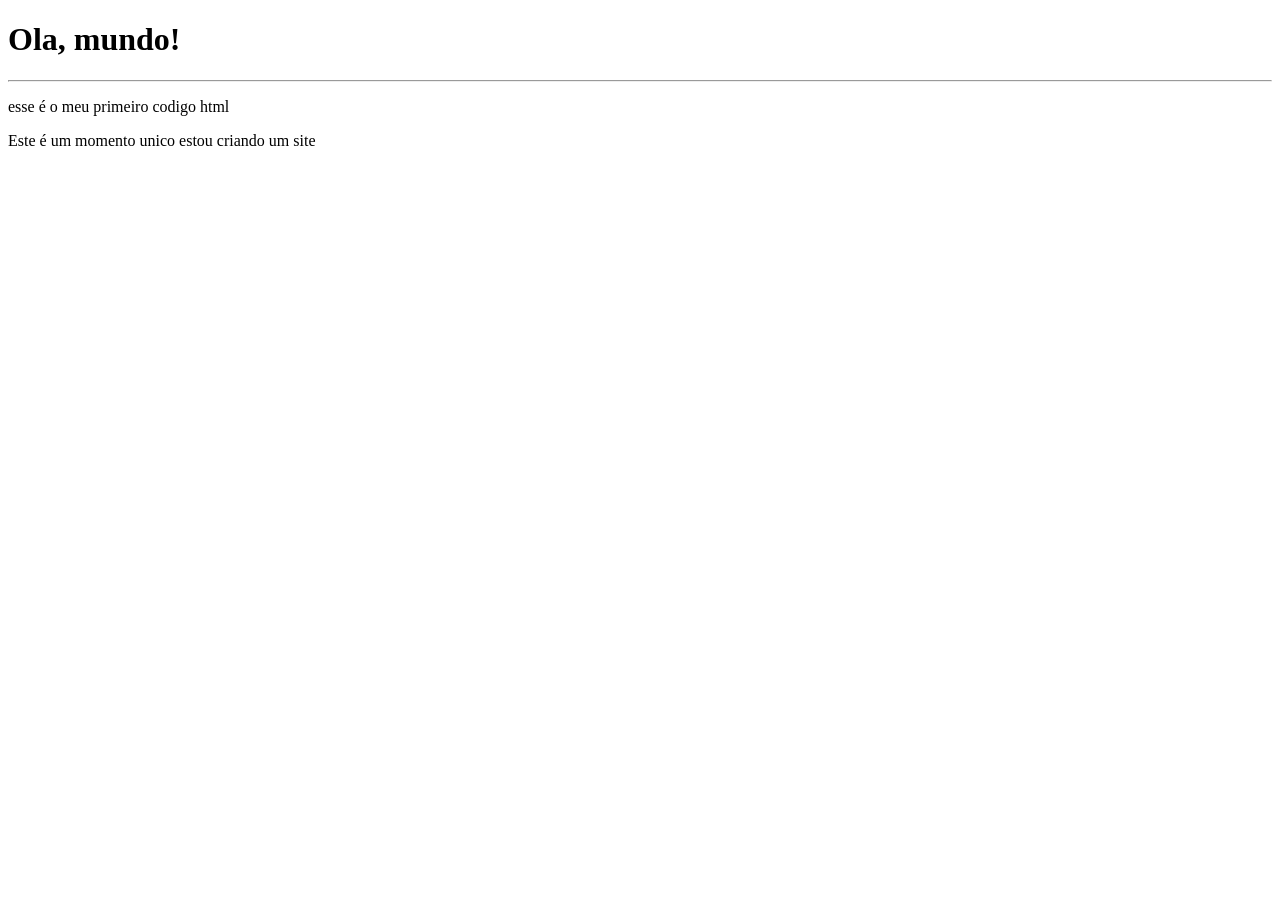
<file: ex001/index.html>
<!DOCTYPE html>
 <html lang="pt-br">
 <head>
    <meta charset="UTF-8">
    <meta name="viewport" content="width=device-width, initial-scale=1.0">
    <title>meu primeiro exercício</title>
 </head>
 <body>
    <h1>
        Ola, mundo!
    </h1>
    <hr>
    <p>
        esse é o meu primeiro codigo html
    </p>
    
    <p>
        Este é um momento unico estou criando um site
    </p>
 </body>
 </html>
</file>
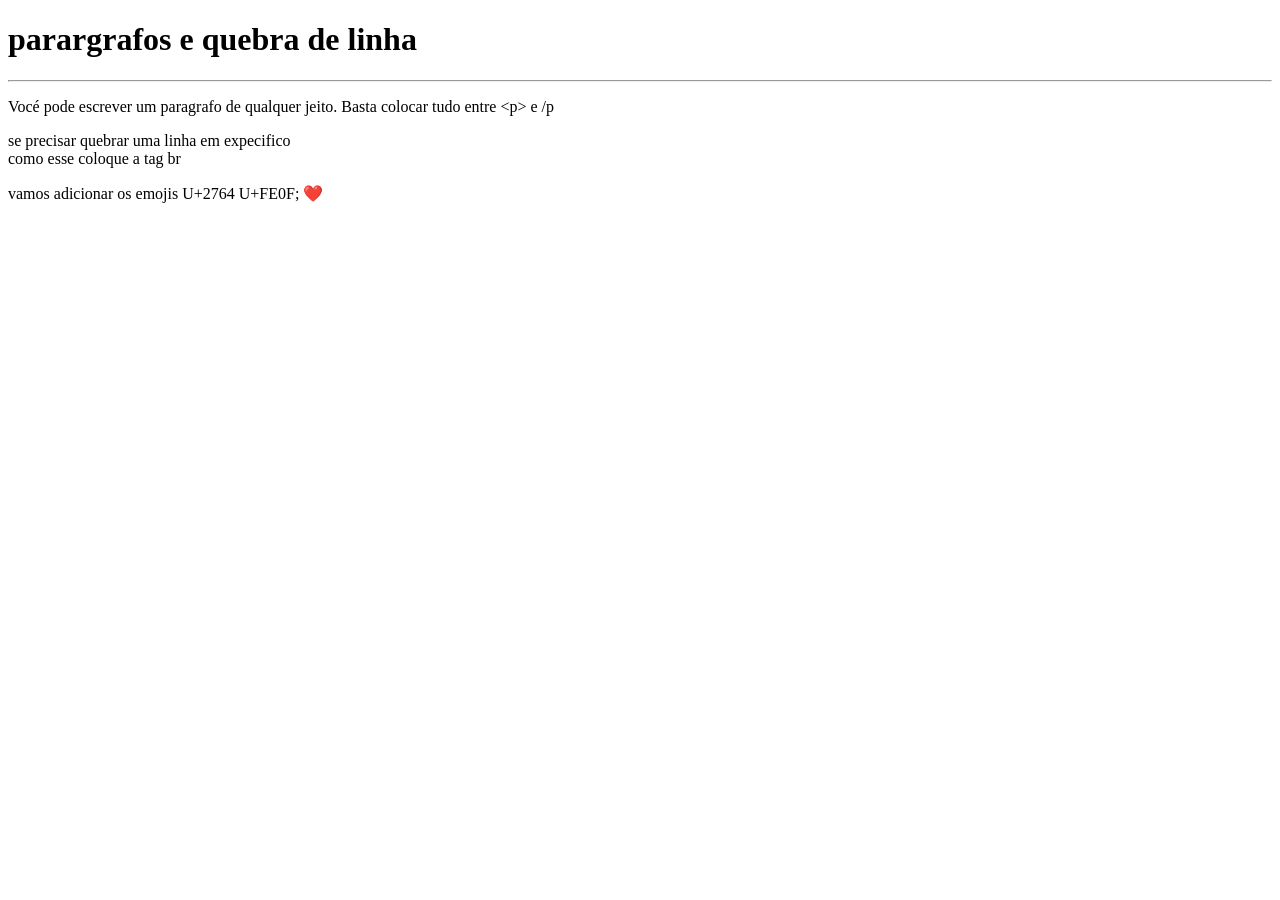
<file: ex002/index.html>
<!DOCTYPE html>
<html lang="pt-br">
<head>
    <meta charset="UTF-8">
    <meta name="viewport" content="width=device-width, initial-scale=1.0">
    <title>paragrafos</title>
</head>
<body>
    <h1>parargrafos e quebra de linha</h1>
    <hr>
    <p>
        Vocé pode escrever um paragrafo de qualquer jeito. Basta colocar tudo entre &lt;p&gt; e /p
    </p>
    <p>
        se precisar quebrar uma linha em expecifico <br>como esse coloque a tag br
    </p>
    <p>
        vamos adicionar os emojis

         U+2764 U+FE0F;
         ❤️
    </p>
</body>
</html>
</file>
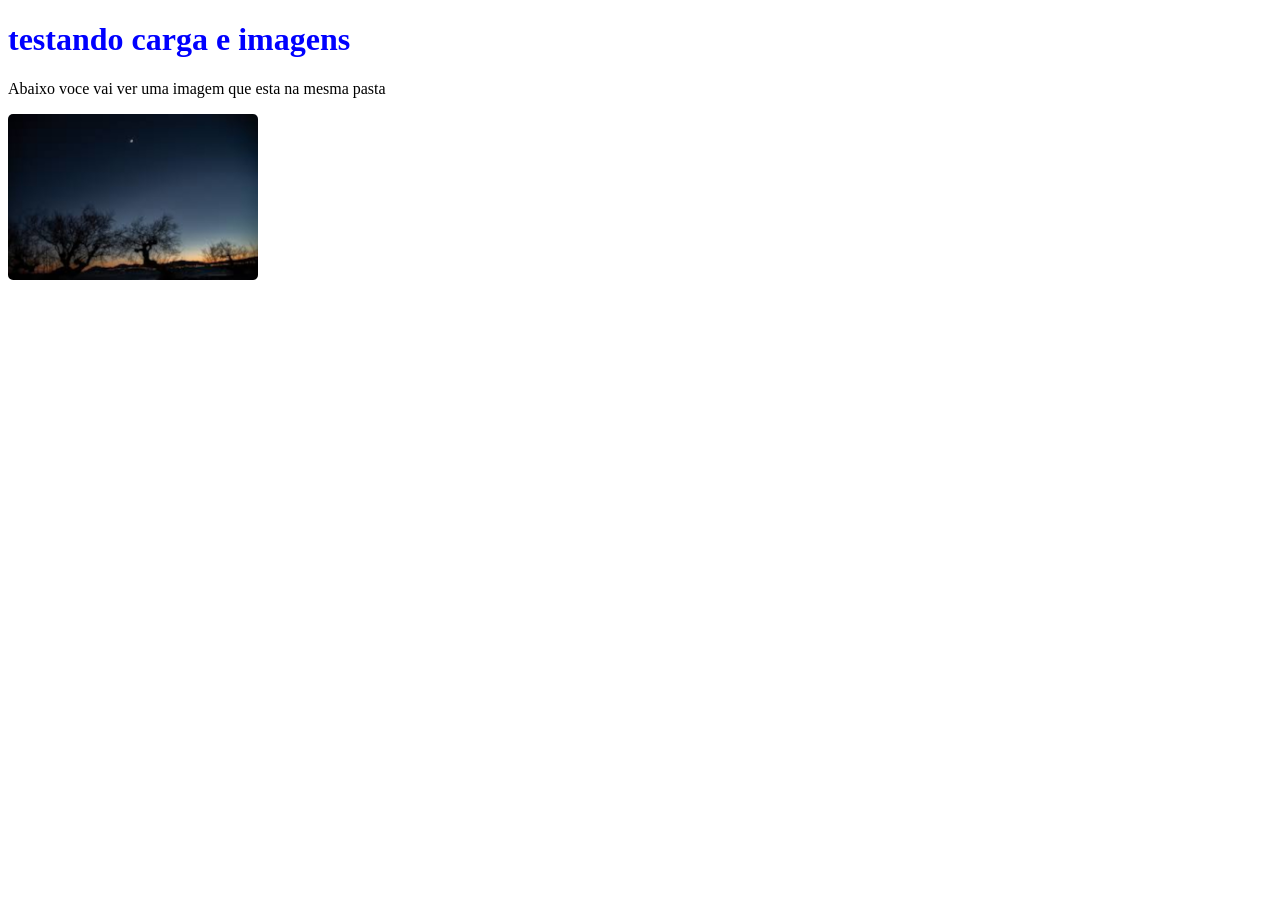
<file: ex003/index.html>
<!DOCTYPE html>
<html lang="en">
<head>
    <meta charset="UTF-8">
    <meta name="viewport" content="width=device-width, initial-scale=1.0">
    <link rel="stylesheet" href="style.css">
    <title>Document</title>
</head>
<body>
    <h1>
        testando carga e imagens
    </h1>
    <p>
        Abaixo voce vai ver uma imagem que esta na mesma pasta
    </p>
    <img class="paisagem" src="img/paisagem1080.jpeg" alt="">
    

</body>
</html>
</file>
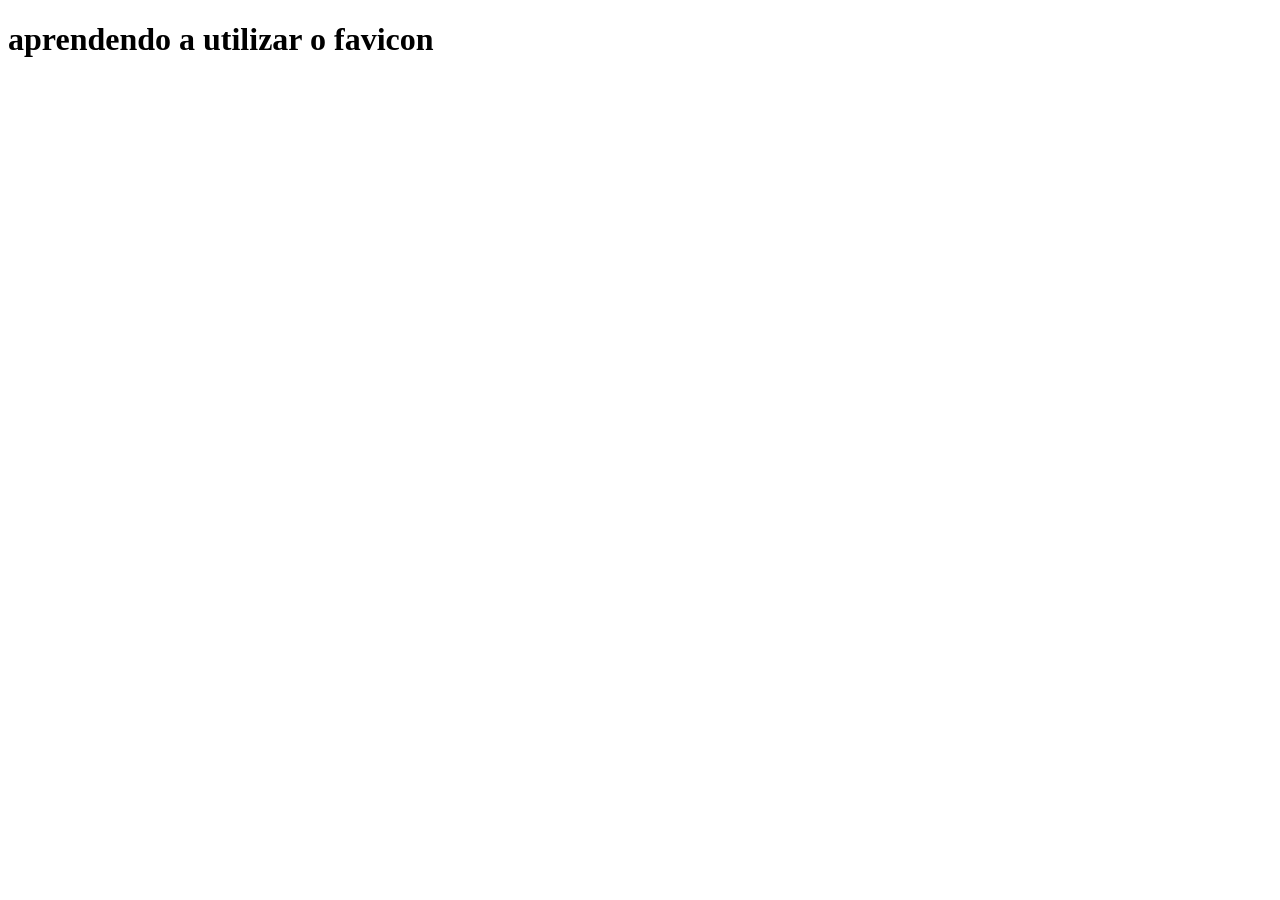
<file: ex004/index.html>
<!DOCTYPE html>
<html lang="en">
<head>
    <meta charset="UTF-8">
    <meta name="viewport" content="width= , initial-scale=1.0">
    <link rel="shortcut icon" href="Designbolts-Cute-Social-2014-HTML5.256.png" type="image/x-icon">
    <title>Document</title>
</head>
<body>
    <h1>
        aprendendo a utilizar o favicon
    </h1>
</body>
</html>
</file>
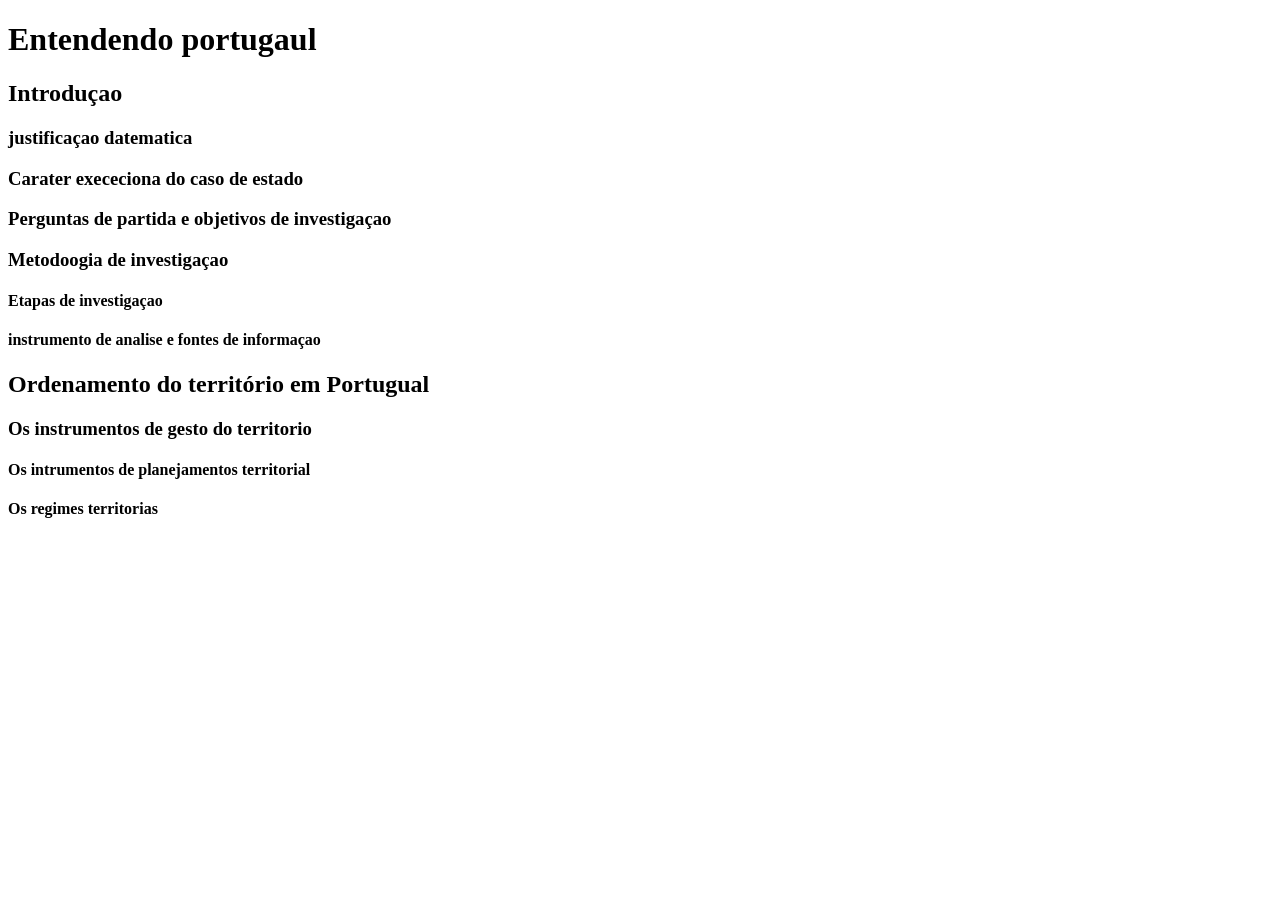
<file: ex006/index.html>
<!DOCTYPE html>
<html lang="pt-br">
<head>
    <meta charset="UTF-8">
    <meta name="viewport" content="width=device-width, initial-scale=1.0">
    <title>Hierarquia de titulos</title>
</head>
<body>
    <h1>
        Entendendo portugaul
    </h1>
    <h2>
        Introduçao
    </h2>
    <h3>justificaçao datematica</h3>
    <h3>Carater exececiona do caso de estado</h3>
    <h3>Perguntas de partida e objetivos de investigaçao</h3>
    <h3>Metodoogia de investigaçao</h3>
    <h4>Etapas de investigaçao</h4>
    <h4>instrumento de analise e fontes de informaçao</h4>
    <h2>
        Ordenamento do território em Portugual
    </h2>
    <h3>Os instrumentos de gesto do territorio</h3>
    <h4>Os intrumentos de planejamentos territorial</h4>
    <h4>Os regimes territorias</h4>

</body>
</html>
</file>
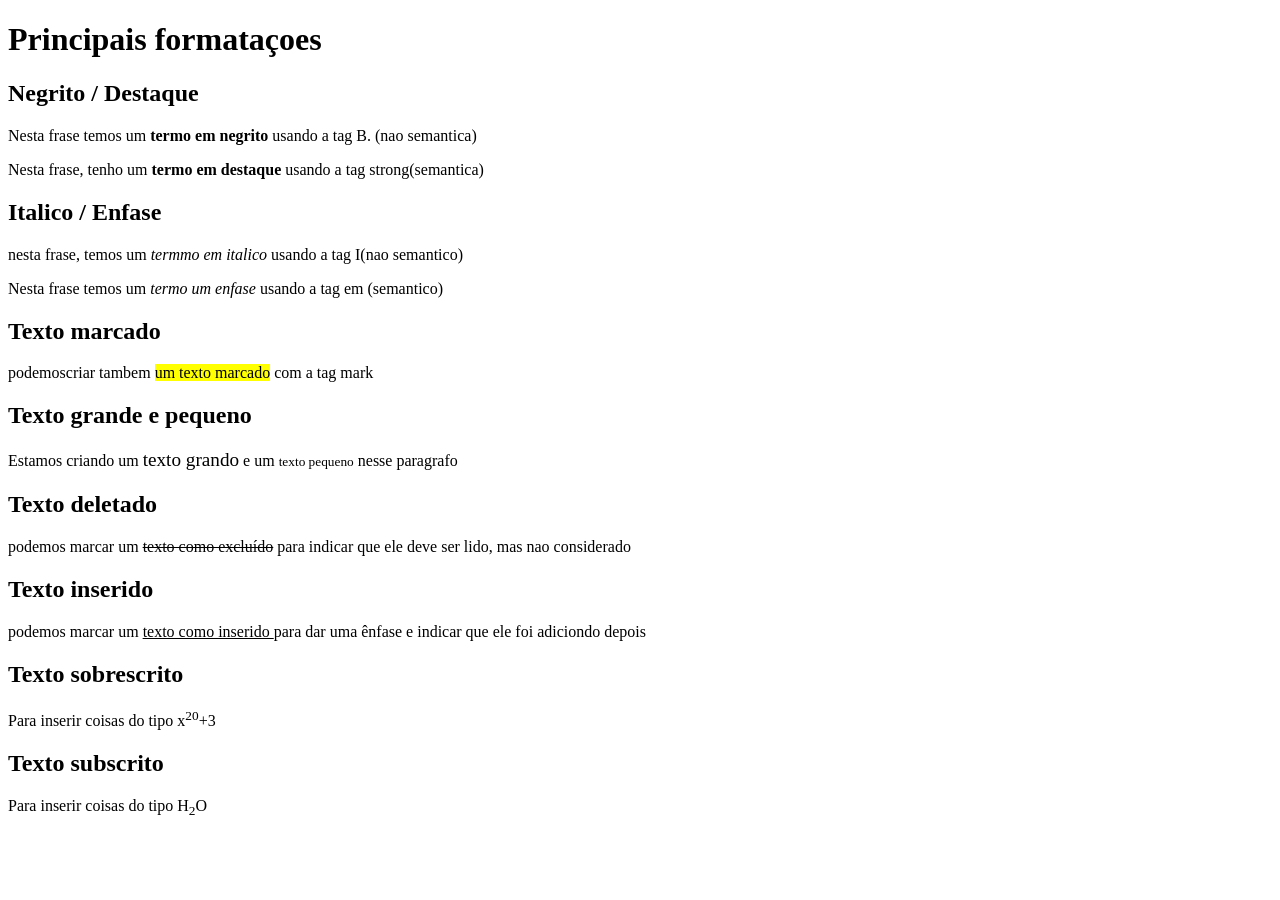
<file: ex007/index.html>
<!DOCTYPE html>
<html lang="pt-br">
<head>
    <meta charset="UTF-8">
    <meta name="viewport" content="width=device-width, initial-scale=1.0">
    <title>Formataçoes de texto</title>
</head>
<body>
    <h1>Principais formataçoes</h1>
    <h2>Negrito / Destaque</h2>
    <p>Nesta frase temos um  <b>termo em negrito </b> usando a tag B. (nao semantica)</p>
    <p>Nesta frase, tenho um <strong>termo em destaque</strong> usando a tag strong(semantica)</p>
    <h2>Italico / Enfase</h2>
    <p>nesta frase, temos um <i>termmo em italico</i> usando a tag I(nao semantico)</p>
    <p>Nesta frase temos um <em>termo um enfase </em>usando a tag em (semantico)</p>
    <h2> Texto marcado</h2>
    <p>podemoscriar tambem <mark>um texto marcado</mark> com a tag mark</p>
    <h2>Texto grande e pequeno</h2>
    <p>Estamos criando um <big>texto grando</big> e um <small>texto pequeno</small> nesse paragrafo</p>
    <h2>Texto deletado</h2>
    <p>podemos marcar um <del>texto como excluído</del> para indicar que ele deve ser lido, mas nao considerado</p>
    <h2>Texto inserido</h2>
    <p>podemos marcar um <ins>texto como inserido </ins>para dar uma ênfase e indicar que ele foi adiciondo depois</p>
    <h2>Texto sobrescrito</h2>
    <p>Para inserir coisas do tipo x<sup>20</sup>+3</p>
    <h2>Texto subscrito</h2>
    <p>Para inserir coisas do tipo H<sub>2</sub>O</p>
</body>
</html>
</file>
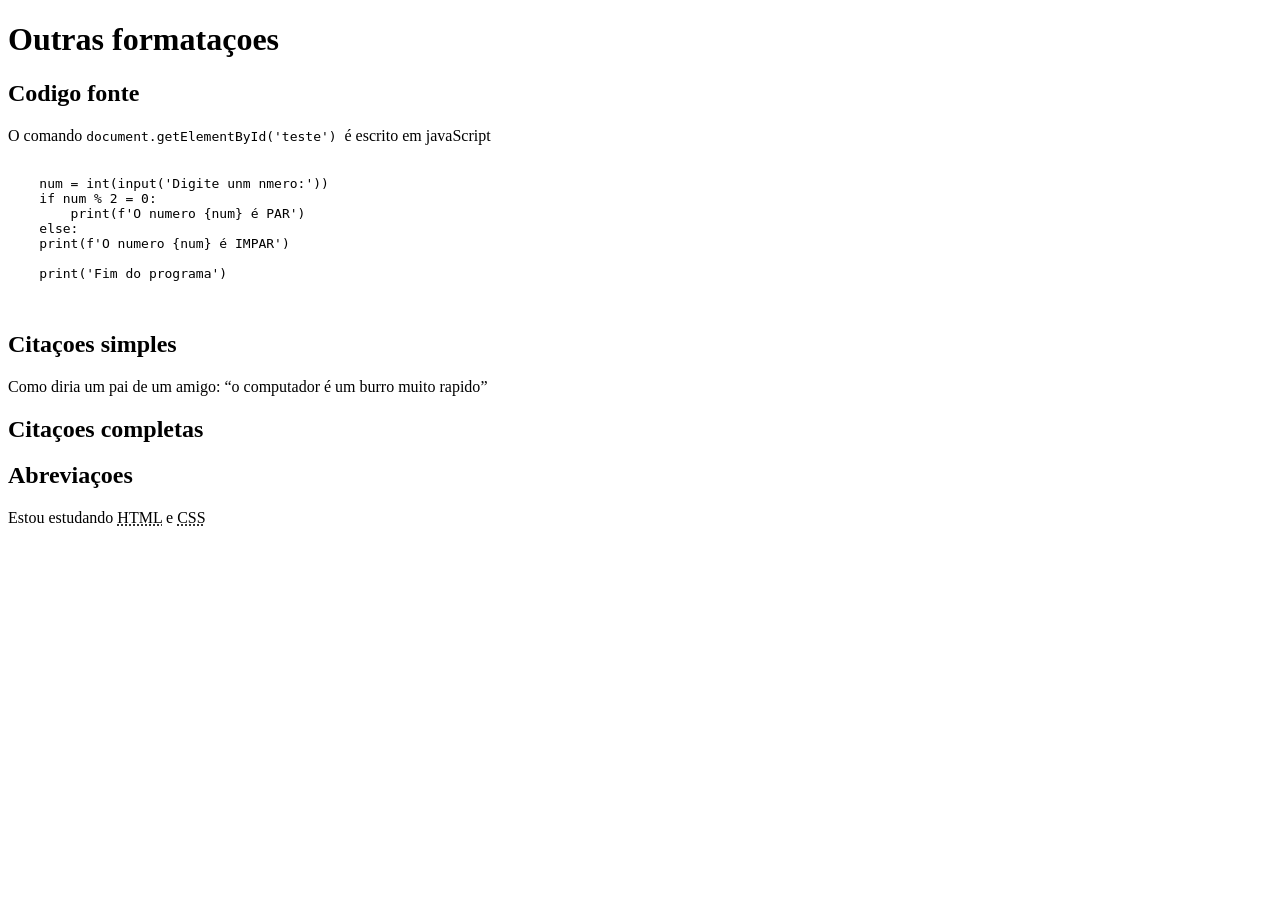
<file: ex008/index.html>
<!DOCTYPE html>
<html lang="pt-br">
<head>
    <meta charset="UTF-8">
    <meta name="viewport" content="width=device-width, initial-scale=1.0">
    <title>Document</title>
</head>
<body>
    <h1>Outras formataçoes</h1>
    <h2>Codigo fonte</h2>
    <p>O comando <code>document.getElementById('teste') </code>é escrito em javaScript</p>
    <pre>
        <code>
    num = int(input('Digite unm nmero:'))
    if num % 2 = 0:
        print(f'O numero {num} é PAR')
    else:
    print(f'O numero {num} é IMPAR')

    print('Fim do programa')
        </code>
    </pre>
    <h2>Citaçoes simples</h2>
    <p>Como diria um pai de um amigo: <q>o computador é um burro muito rapido</q></p>
    <h2>Citaçoes completas</h2>
    <p></p>
    <h2>Abreviaçoes</h2>
    <p>Estou estudando <abbr title="Hyper text markup langueage">HTML</abbr> e <abbr title="Cascading style sheets">CSS</abbr></p>
    

</body>
</html>
</file>
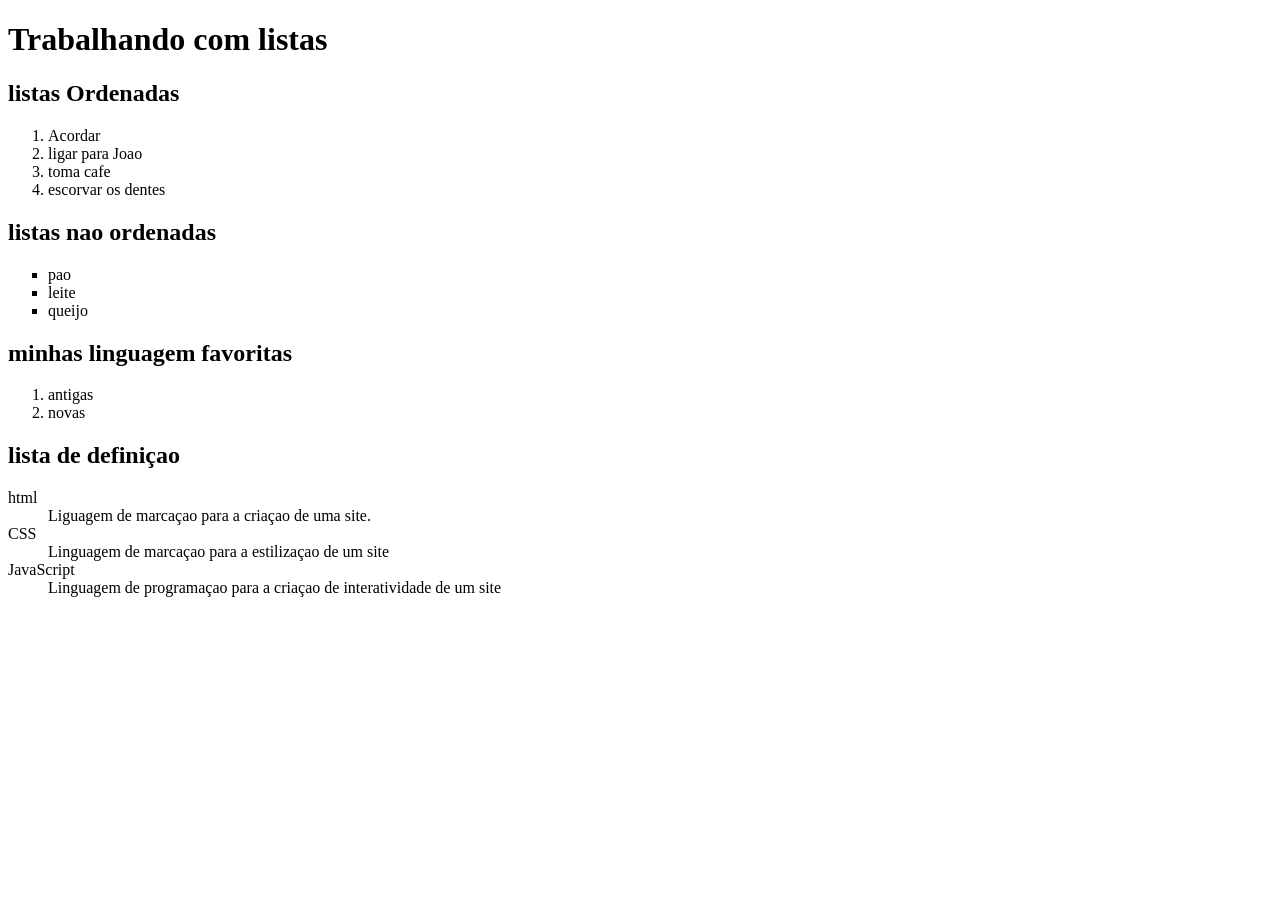
<file: ex009/index.html>
<!DOCTYPE html>
<html lang="pt-br">

<head>
    <meta charset="UTF-8">
    <meta name="viewport" content="width=device-width, initial-scale=1.0">
    <title>Document</title>
</head>

<body>
    <h1>Trabalhando com listas</h1>
    <h2>listas Ordenadas</h2>

    <ol type="1">
        <li>Acordar </li>
        <li>ligar para Joao </li>
        <li>toma cafe</li>
        <li>escorvar os dentes</li>
    </ol>
    <h2>listas nao ordenadas</h2>
    <ul type="square">
        <li>pao</li>
        <li>leite</li>
        <li>queijo</li>

    </ul>
    <h2>minhas linguagem favoritas</h2>
    <ol>
        <li>antigas</li>
        <ol></ol>
        <li>novas</li>
        <ol></ol>
    </ol>
    <h2>lista de definiçao</h2>
<dl>
    <dt>html</dt><!--termo-->
    <dd>Liguagem de marcaçao para a criaçao de uma site.</dd><!--descriçao-->
    <dt>CSS</dt>
    <dd>Linguagem de marcaçao para a estilizaçao de um site</dd>
    <dt>JavaScript</dt>
    <dd>Linguagem de programaçao para a criaçao de interatividade de um site</dd>
</dl>
</body>

</html>
</file>
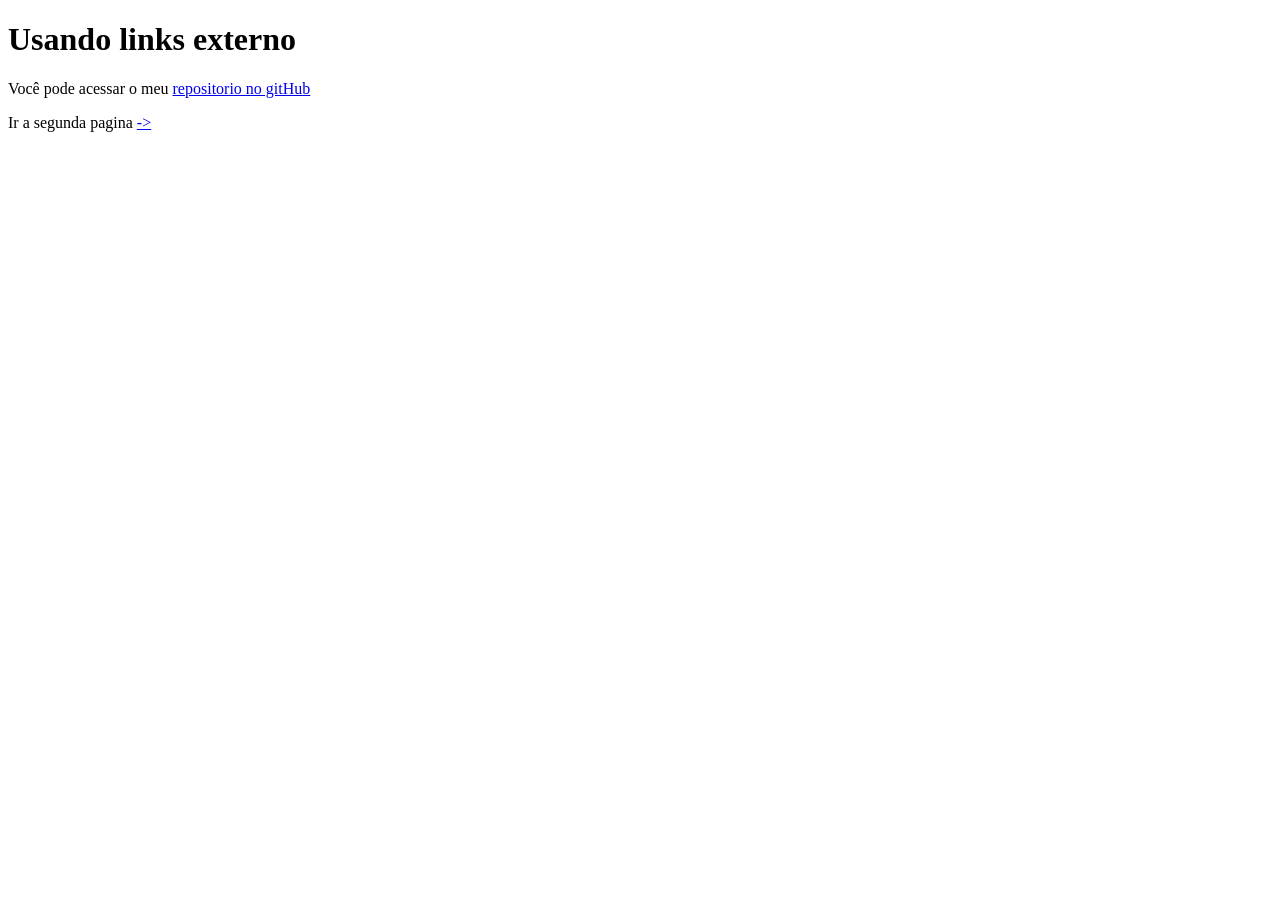
<file: ex010/index.html>
<!DOCTYPE html>
<html lang="pt-br">
<head>
    <meta charset="UTF-8">
    <meta name="viewport" content="width=device-width, initial-scale=1.0">
    <title>Document</title>
</head>
<body>
    <h1>Usando links externo</h1>
    <p>Você pode acessar o meu <a href="https://github.com/RodolfoLuiz2005?tab=repositories" target="_blank" rel="external">repositorio no gitHub</a></p>
<p>Ir a segunda pagina <a href="site2.html"  rel="next">-></a></p>
</body>
</html>
</file>
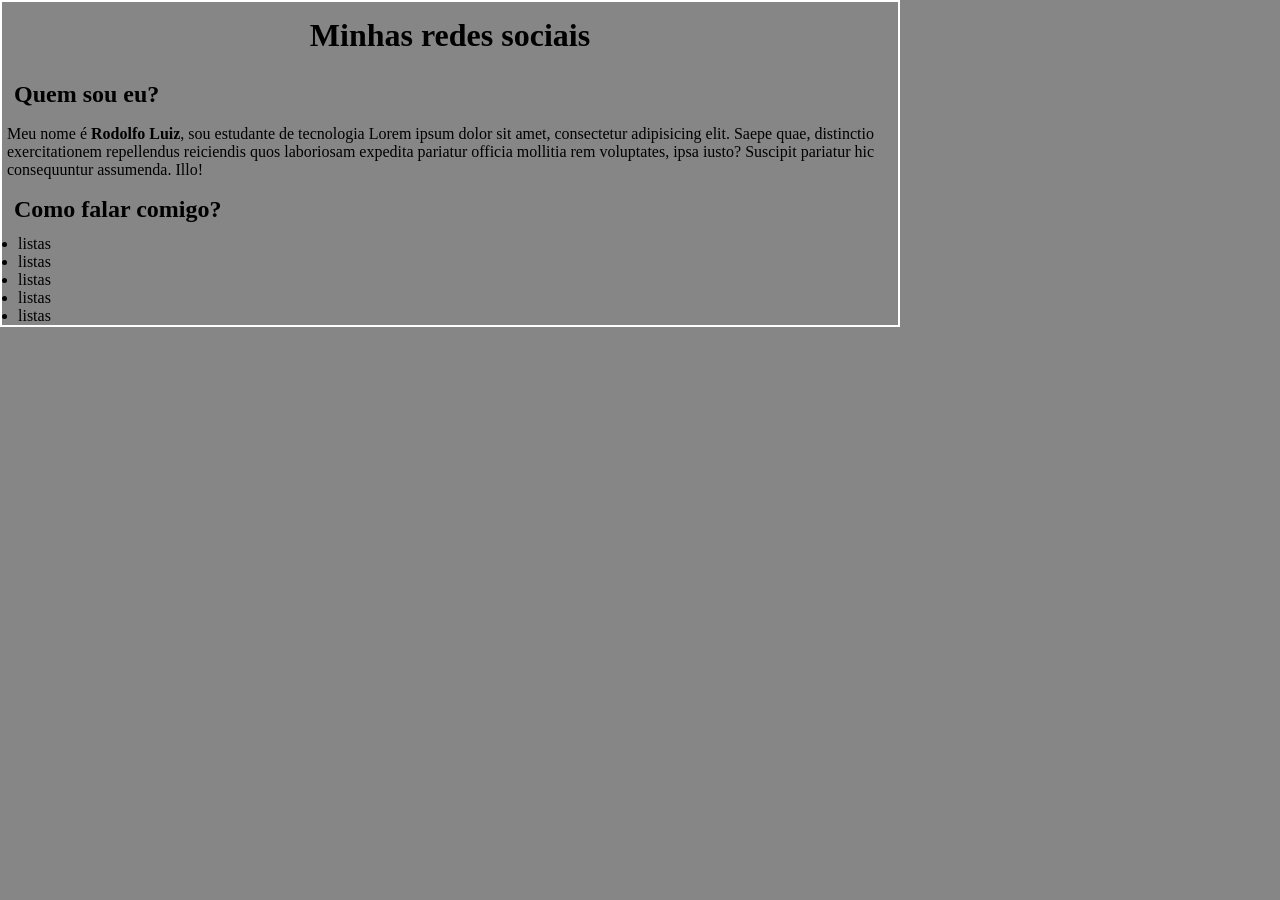
<file: ex010Desafio/index.html>
<!DOCTYPE html>
<html lang="pt-br">

<head>
    <meta charset="UTF-8">
    <meta name="viewport" content="width=device-width, initial-scale=1.0">
    <link rel="stylesheet" href="style.css">
    <title>desafio</title>
</head>

<body>
    <main>
        <div>
            <h1><strong>Minhas redes sociais</strong></h1>
            <h2>Quem sou eu?</h3>
                <p>Meu nome é <strong>Rodolfo Luiz</strong>, sou estudante de tecnologia Lorem ipsum dolor sit amet,
                    consectetur adipisicing elit. Saepe quae, distinctio exercitationem repellendus reiciendis quos
                    laboriosam expedita pariatur officia mollitia rem voluptates, ipsa iusto? Suscipit pariatur hic
                    consequuntur assumenda. Illo!</p>
                <h2><strong>Como falar comigo?</strong></h2>
                <ul>
                    <li>listas</li>
                    <li>listas</li>
                    <li>listas</li>
                    <li>listas</li>
                    <li>listas</li>
                </ul>
        </div>
    </main>
</body>

</html>
</file>
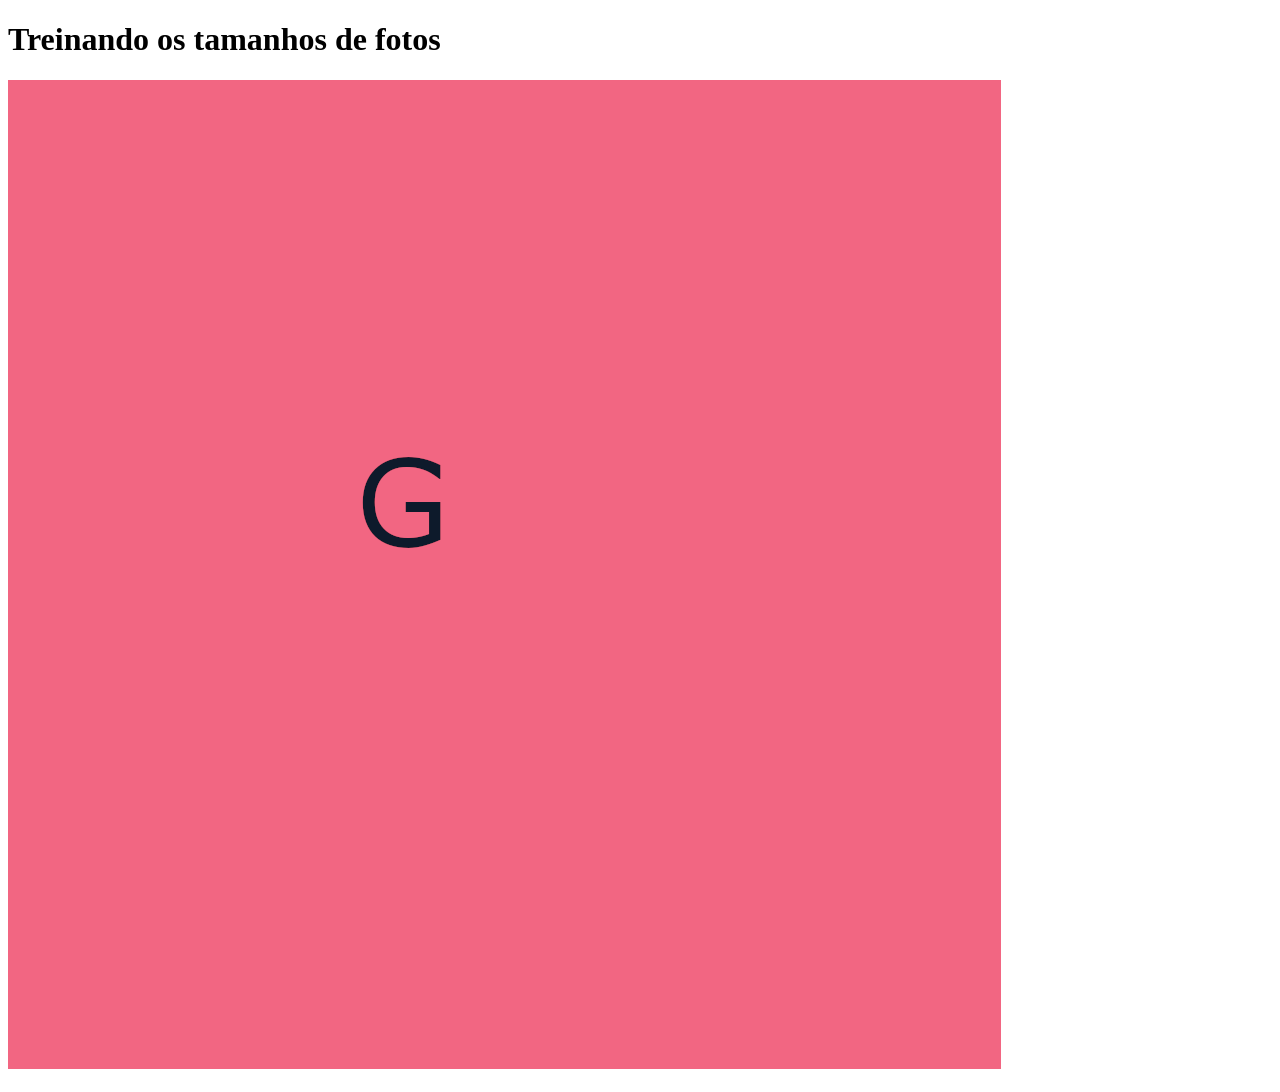
<file: ex011/index.html>
<!DOCTYPE html>
<html lang="pt-br">

<head>
    <meta charset="UTF-8">
    <meta name="viewport" content="width=device-width, initial-scale=1.0">
    <title>Document</title>
</head>

<body>
    <h1>Treinando os tamanhos de fotos</h1>
    <picture>
        <source media="(max-width:750px )" srcset="img/foto-p.png" type="image/png">

        <source media="(max-width: 1000px)" srcset="img/foto-m.png" type="image/png">

        <img src="img/foto-g.png" alt="">
    </picture>
</body>

</html>
</file>
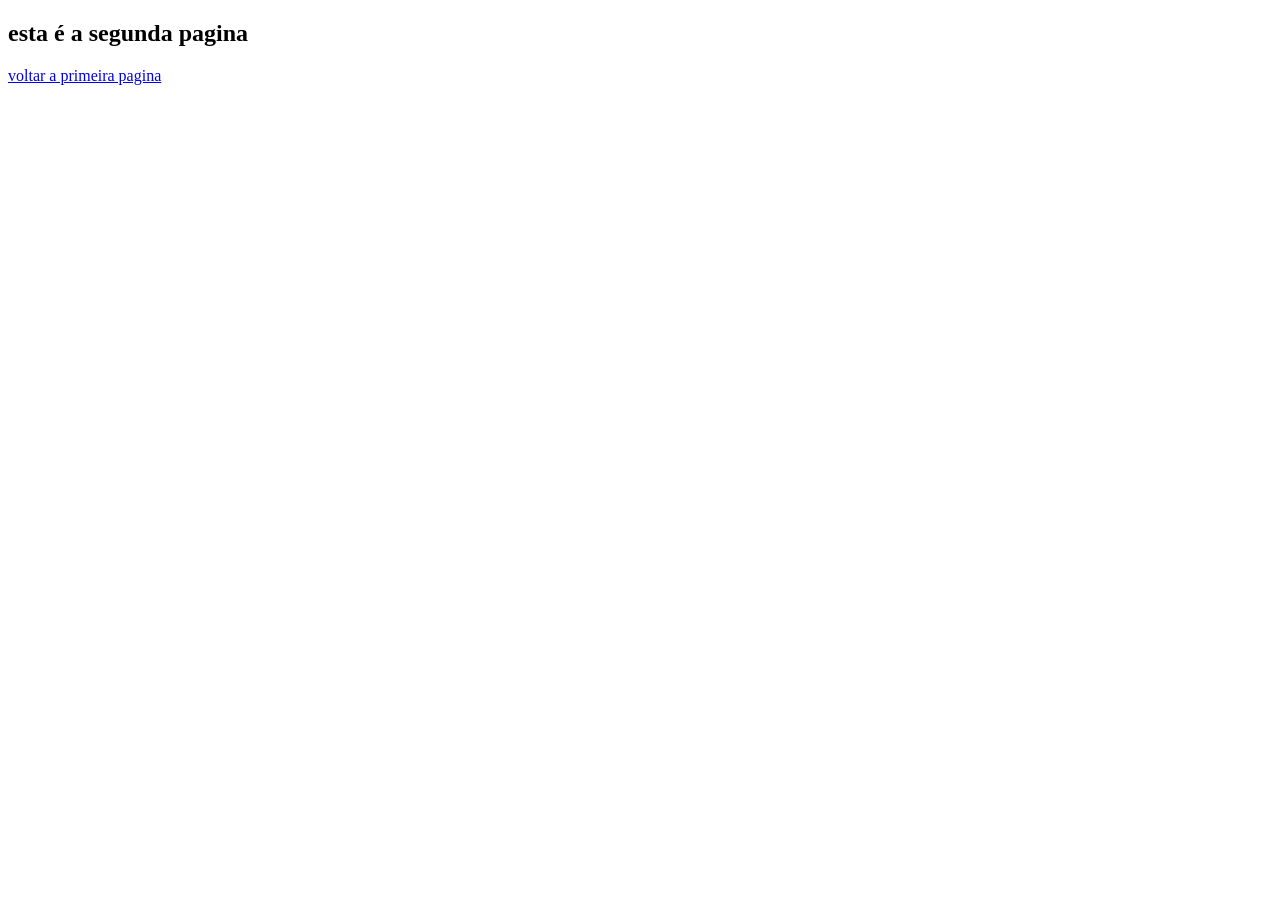
<file: ex010/site2.html>
<!DOCTYPE html>
<html lang="en">
<head>
    <meta charset="UTF-8">
    <meta name="viewport" content="width=device-width, initial-scale=1.0">
    <title>Document</title>
</head>
<body>
    <h2>esta é a segunda pagina</h2>
    <p><a href="index.html" rel="prev">voltar a primeira pagina</a></p>
</body>
</html>
</file>
<file: ex003/style.css>
body{
    width: 100vh;
}
img{
   
    width: 250px;
    border: none;
    border-radius: 5px;
    
}
h1{
    color: blue;
}
</file>
<file: ex010Desafio/style.css>
*{
    padding: 0;
    margin: 0;
    box-sizing: border-box;
}   
body{
   background-color: rgba(0, 0, 0, 0.475);
   width: 100vh;
   display: flex;
}

main{
    justify-content: center;
    align-items: center;
}
div{

    border: 2px solid #fff;
  
}
h1{
    text-align: center;
    padding: 15px 5px;
}
h3{
    padding: 5px 0 15px 20px;
}
p{
    padding: 5px;
}
h2{
    padding: 0.5em;
}
ul{
    padding-left: 1em;
}
</file>
